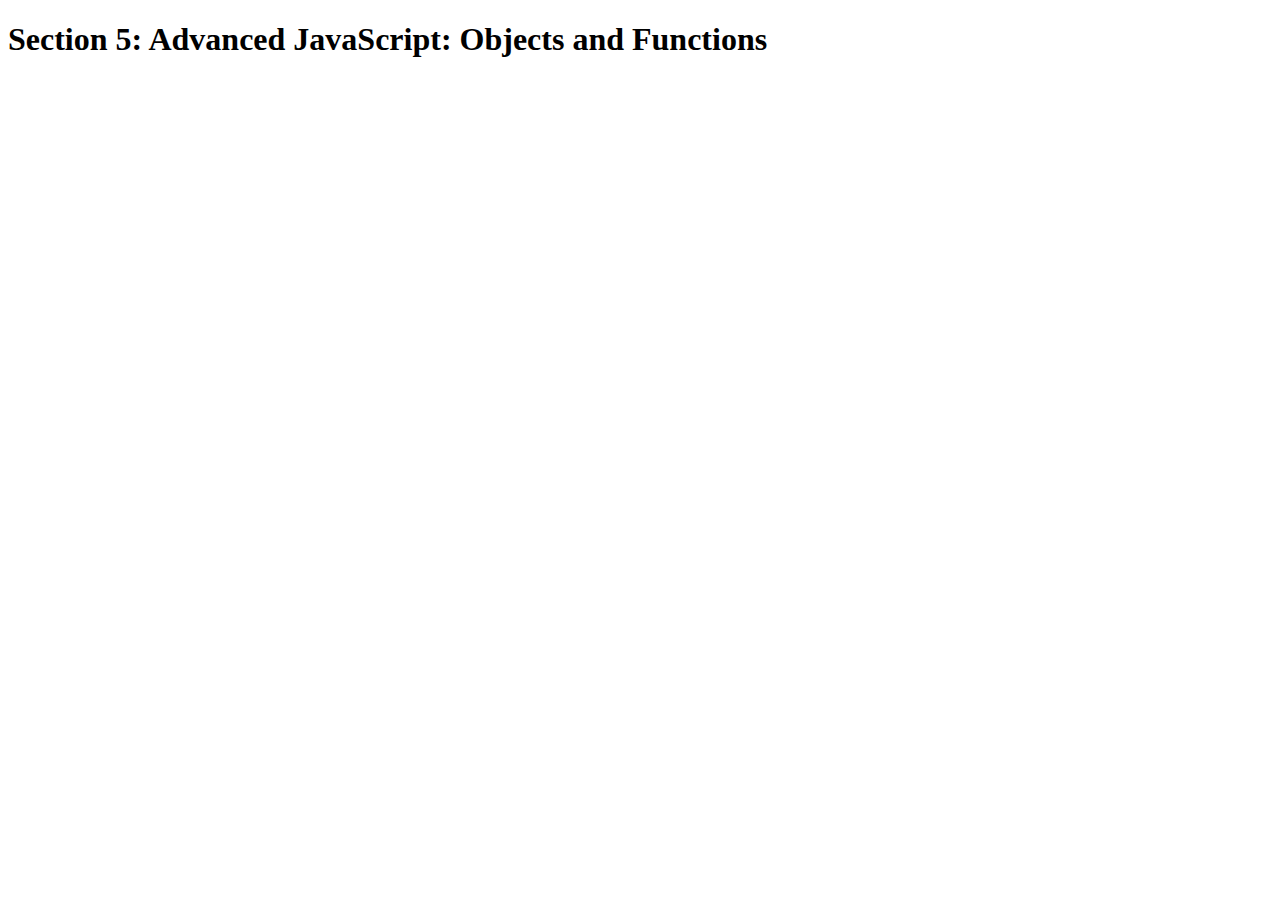
<file: 5-advanced-JS/starter/index.html>
<!DOCTYPE html>
<html lang="en">
	<head>
		<meta charset="UTF-8" />
		<title>Section 5: Advanced JavaScript: Objects and Functions</title>
	</head>

	<body>
		<h1>Section 5: Advanced JavaScript: Objects and Functions</h1>
		<script src="script.js"></script>
	</body>
</html>
</file>
